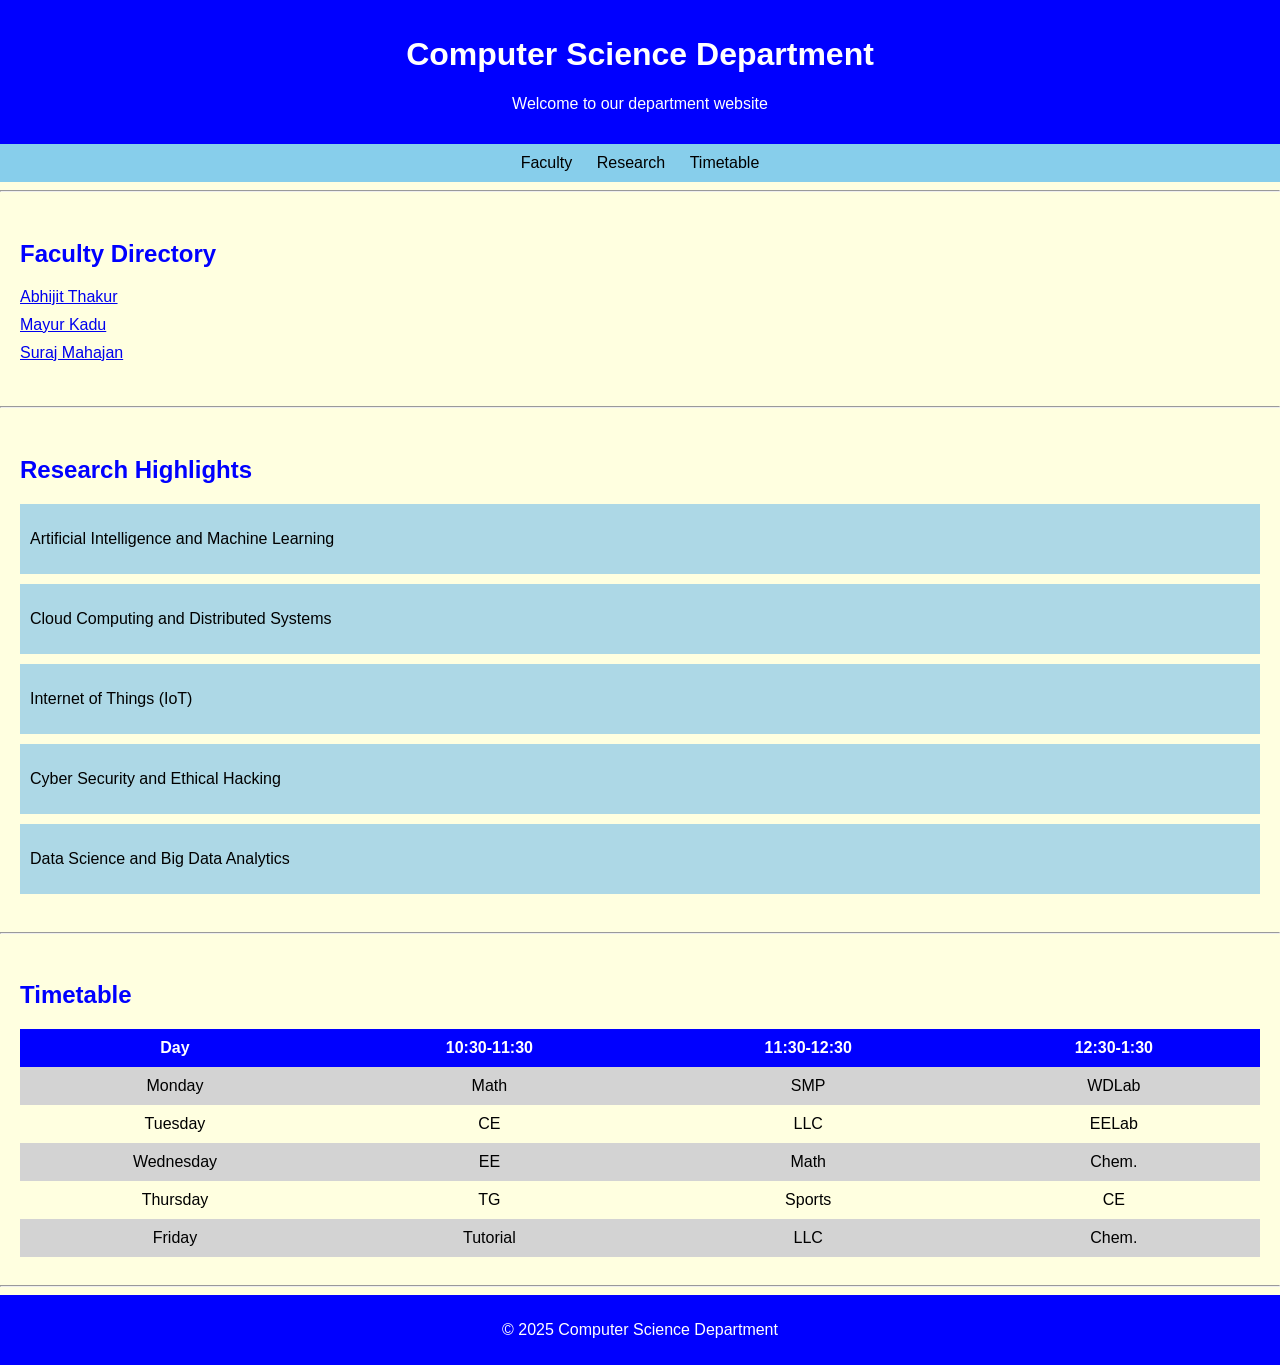
<file: index.html>
<html>
<head>
<title>Computer Science Department</title>
<link rel="stylesheet" href="mod2.css">
</head>
<body>
<header>
<h1>Computer Science Department</h1>
<p>Welcome to our department website</p>
</header>
<nav>
<a href="#faculty">Faculty</a>
<a href="#research">Research</a>
<a href="#timetable">Timetable</a>
</nav>
<hr>
<section id="faculty">
<h2>Faculty Directory</h2>
<ul class="faculty-list">
<li><a href="f1.html">Abhijit Thakur</a></li>
<li><a href="f2.html">Mayur Kadu</a></li>
<li><a href="f3.html">Suraj Mahajan</a></li>
</ul>
</section>
<hr>
<section id="research">
<h2>Research Highlights</h2>
<div class="card">
<p>Artificial Intelligence and Machine Learning</p>
</div>
<div class="card">
<p>Cloud Computing and Distributed Systems</p>
</div>
<div class="card">
<p>Internet of Things (IoT)</p>
</div>
<div class="card">
<p>Cyber Security and Ethical Hacking</p>
</div>
<div class="card">
<p>Data Science and Big Data Analytics</p>
</div>
</section>
<hr>
<section id="timetable">
<h2>Timetable</h2>
<div class="table-box">
<table>
<tr>
<th>Day</th>
<th>10:30-11:30</th>
<th>11:30-12:30</th>
<th>12:30-1:30</th>
</tr>
<tr>
<td>Monday</td>
<td>Math</td>
<td>SMP</td>
<td>WDLab</td>
</tr>
<tr>
<td>Tuesday</td>
<td>CE</td>
<td>LLC</td>
<td>EELab</td>
</tr>
<tr>
<td>Wednesday</td>
<td>EE</td>
<td>Math</td>
<td>Chem.</td>
</tr>
<tr>
<td>Thursday</td>
<td>TG</td>
<td>Sports</td>
<td>CE</td>
</tr>
<tr>
<td>Friday</td>
<td>Tutorial</td>
<td>LLC</td>
<td>Chem.</td>
</tr>
</table>
</div>
</section>
<hr>
<footer>
<p>© 2025 Computer Science Department</p>
</footer>
<script src="script.js"></script>
</body>
</html>
</file>
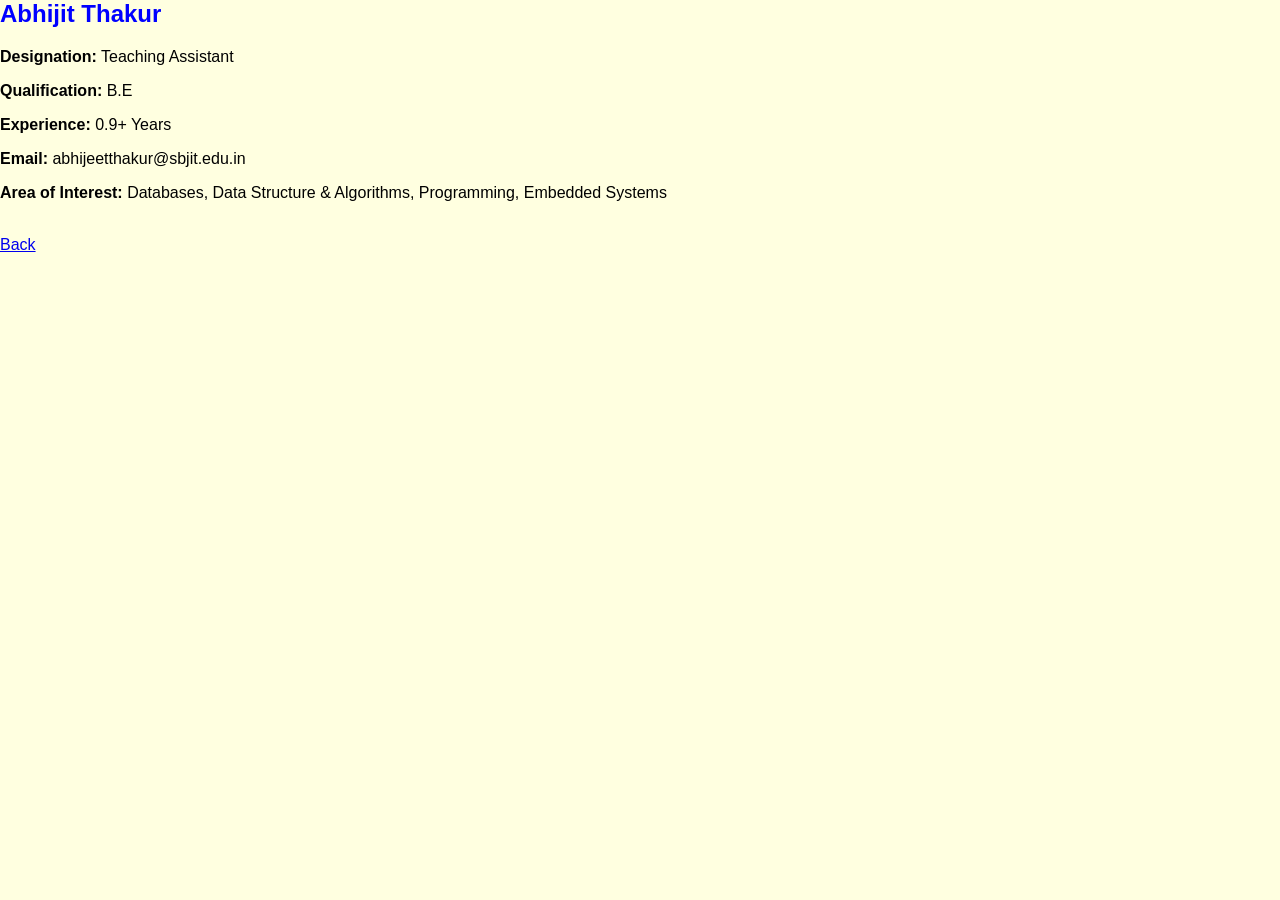
<file: f1.html>
<html>
<head>
<title>Abhijit Thakur</title>
<link rel="stylesheet" href="mod2.css">
</head>
<body>
<h2>Abhijit Thakur</h2>
<p><b>Designation:</b> Teaching Assistant</p>
<p><b>Qualification:</b> B.E</p>
<p><b>Experience:</b> 0.9+ Years</p>
<p><b>Email:</b> abhijeetthakur@sbjit.edu.in</p>
<p><b>Area of Interest:</b> Databases, Data Structure & Algorithms, Programming, Embedded Systems</p>
<br>
<a href="index.html">Back</a>
</body>
</html>
</file>
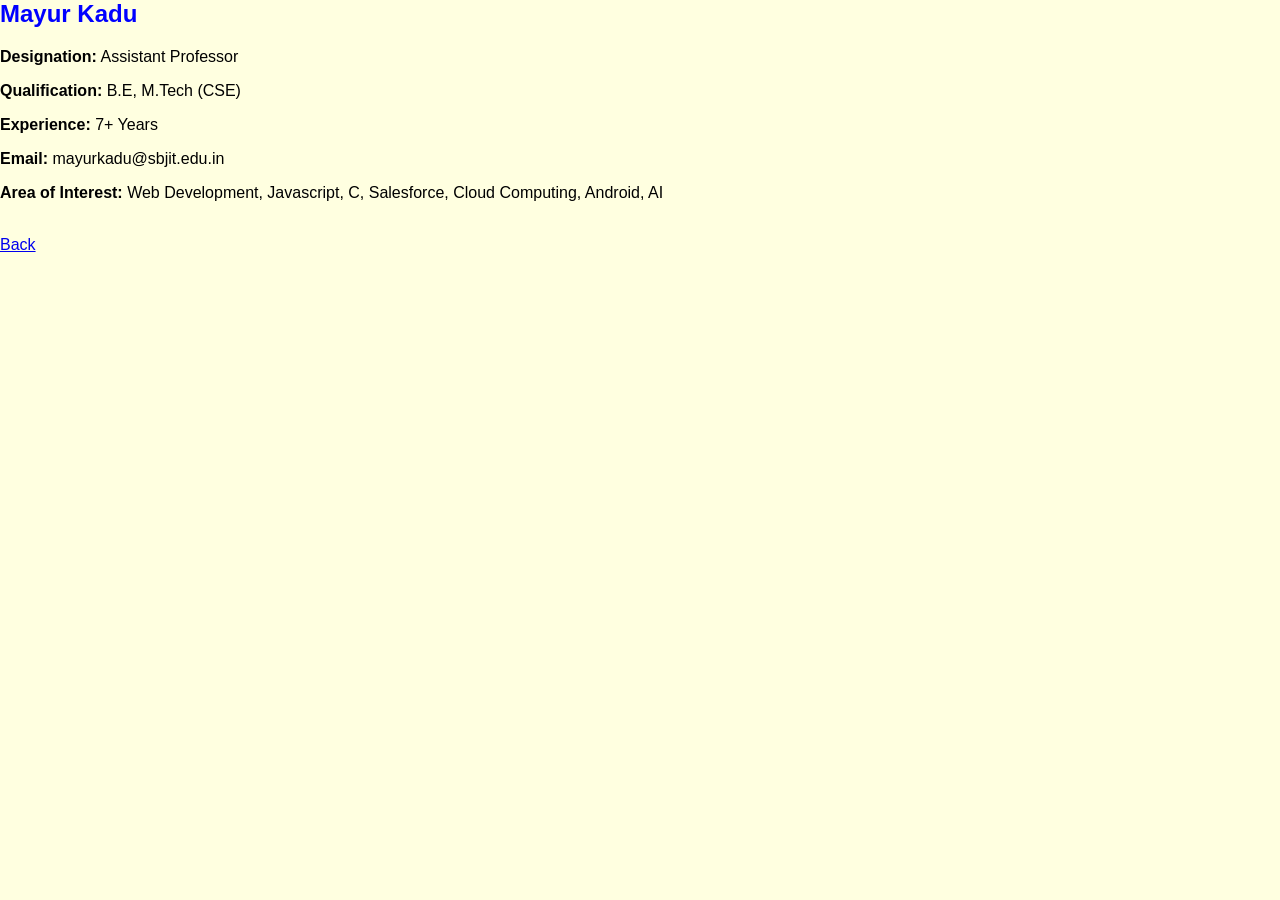
<file: f2.html>
<html>
<head>
<title>Mayur Kadu</title>
<link rel="stylesheet" href="mod2.css">
</head>
<body>
<h2>Mayur Kadu</h2>
<p><b>Designation:</b> Assistant Professor</p>
<p><b>Qualification:</b> B.E, M.Tech (CSE)</p>
<p><b>Experience:</b> 7+ Years</p>
<p><b>Email:</b> mayurkadu@sbjit.edu.in</p>
<p><b>Area of Interest:</b> Web Development, Javascript, C, Salesforce, Cloud Computing, Android, AI</p>
<br>
<a href="index.html">Back</a>
</body>
</html>
</file>
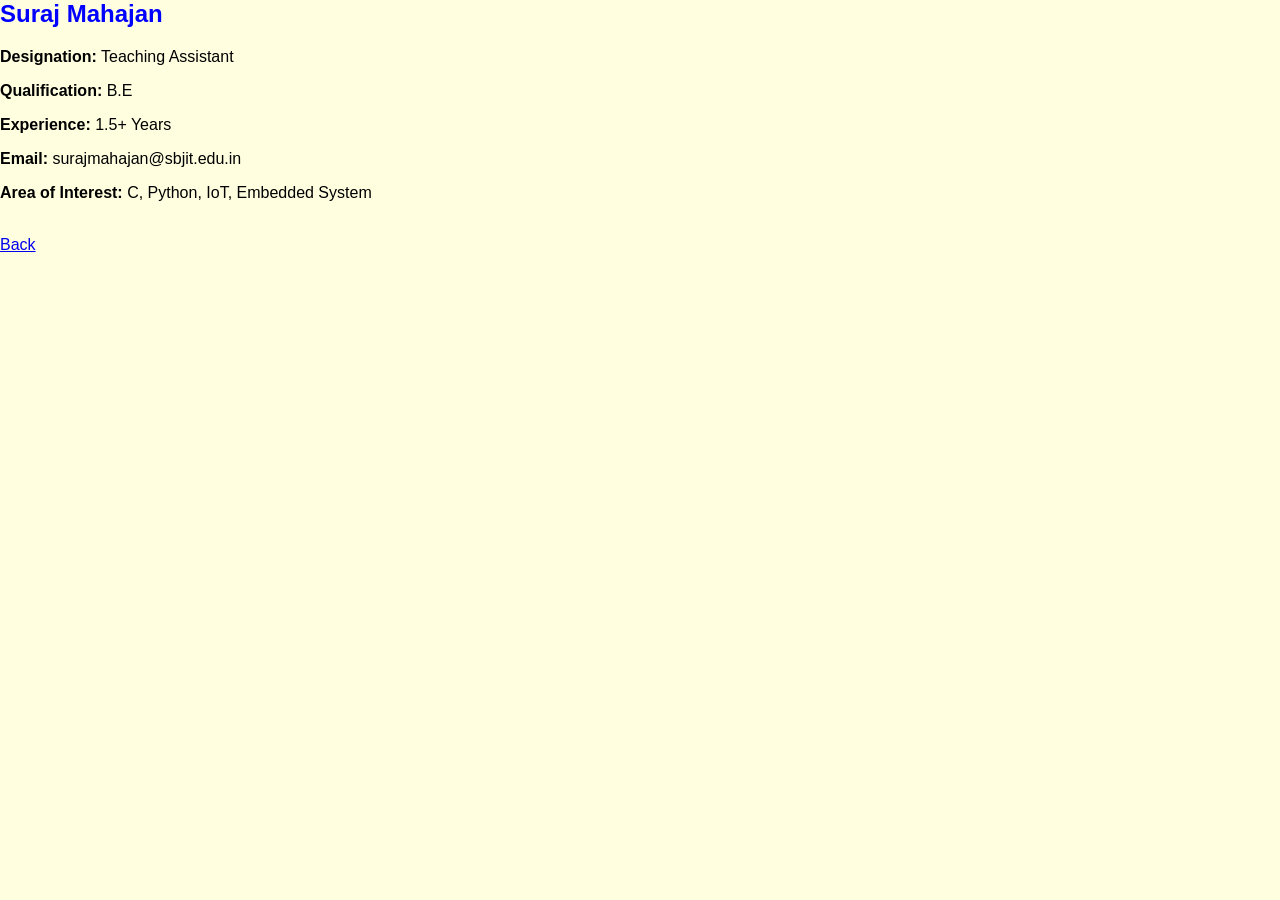
<file: f3.html>
<html>
<head>
<title>Suraj Mahajan</title>
<link rel="stylesheet" href="mod2.css">
</head>
<body>
<h2>Suraj Mahajan</h2>
<p><b>Designation:</b> Teaching Assistant</p>
<p><b>Qualification:</b> B.E</p>
<p><b>Experience:</b> 1.5+ Years</p>
<p><b>Email:</b> surajmahajan@sbjit.edu.in</p>
<p><b>Area of Interest:</b> C, Python, IoT, Embedded System</p>
<br>
<a href="index.html">Back</a>
</body>
</html>
</file>
<file: mod2.css>
body{
font-family: Arial;
margin:0;
background-color: lightyellow;
}

header {
background-color: blue;
color: white;
text-align: center;
padding:15px;
}

nav{
background-color:skyblue;
text-align: center;
padding: 10px;
}

nav a{
margin: 10px;
text-decoration: none;
color: black;
}

nav a:hover{
color: red;
}

section{
padding: 20px;
}

h2{
color: blue;
}

.faculty-list{
list-style: none;
padding: 0;
}

.faculty-list li{
margin: 10px 0;
}

.card{
background-color: lightblue;
padding: 10px;
margin: 10px 0;
} 

.table-box{
overflow-x:auto;
}

table{
width: 100%;
border-collapse: collapse;
}

th{
background-color: blue;
color: white;
padding:10px;
}

td{
padding:10px;
text-align:center;
}

tr:nth-child(even){
background-color:lightgray;
}

footer {
background-color:blue;
color:white;
text-align:center;
padding:10px;
}
</file>
